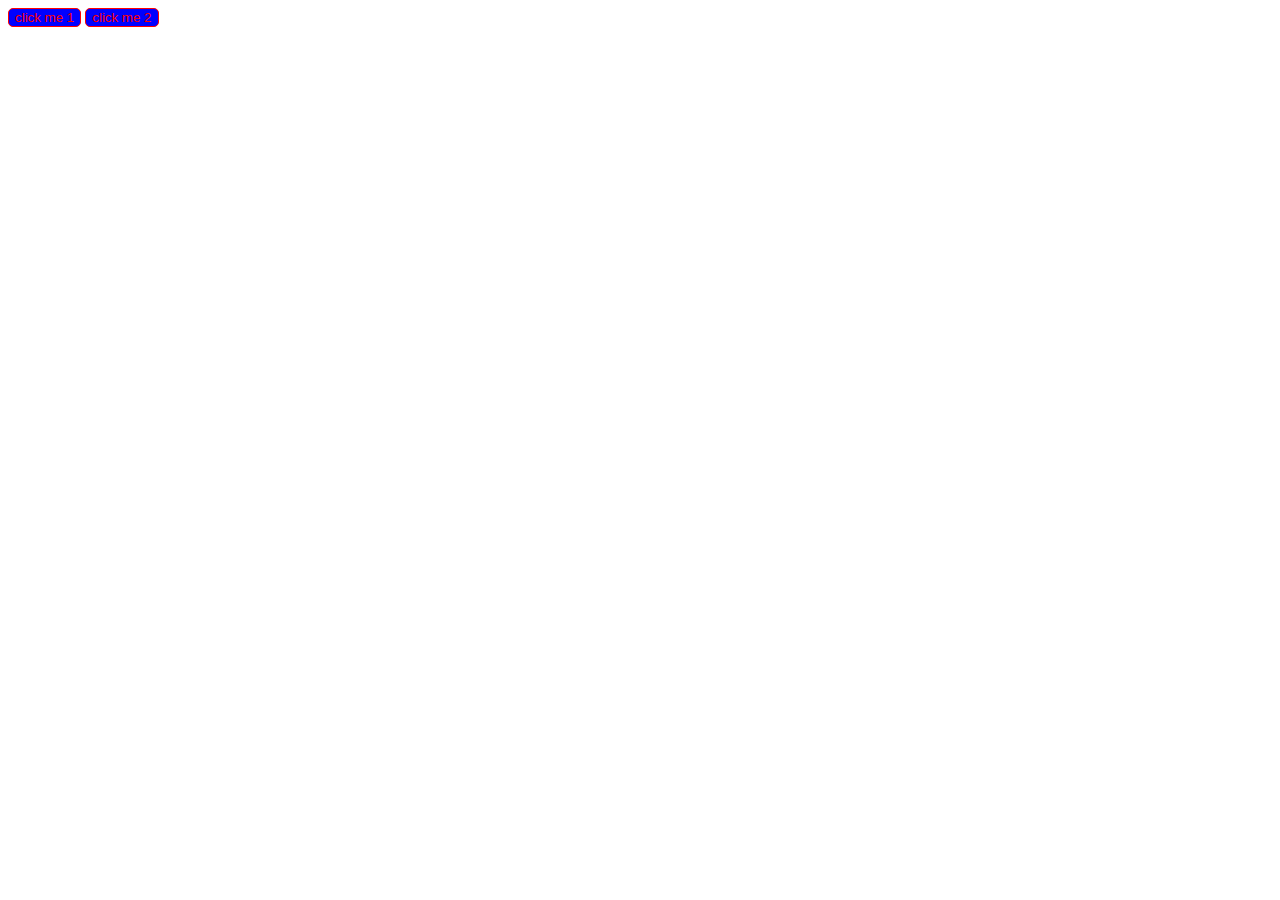
<file: index.html>
<!DOCTYPE html>
<html lang="en">
<head>
  <meta charset="UTF-8">
  <meta name="viewport" content="width=device-width, initial-scale=1.0">
  <title>Document</title>
  <link rel="stylesheet" href="css/index.css">
</head>
<body>
  <button class="button1" onclick="
  alert('have a bad day!')
  ">click me 1</button>
  <button>click me 2</button>
  <script>
    <!-- alert('have a good day!') -->

  </script>
</body>
</html>
</file>
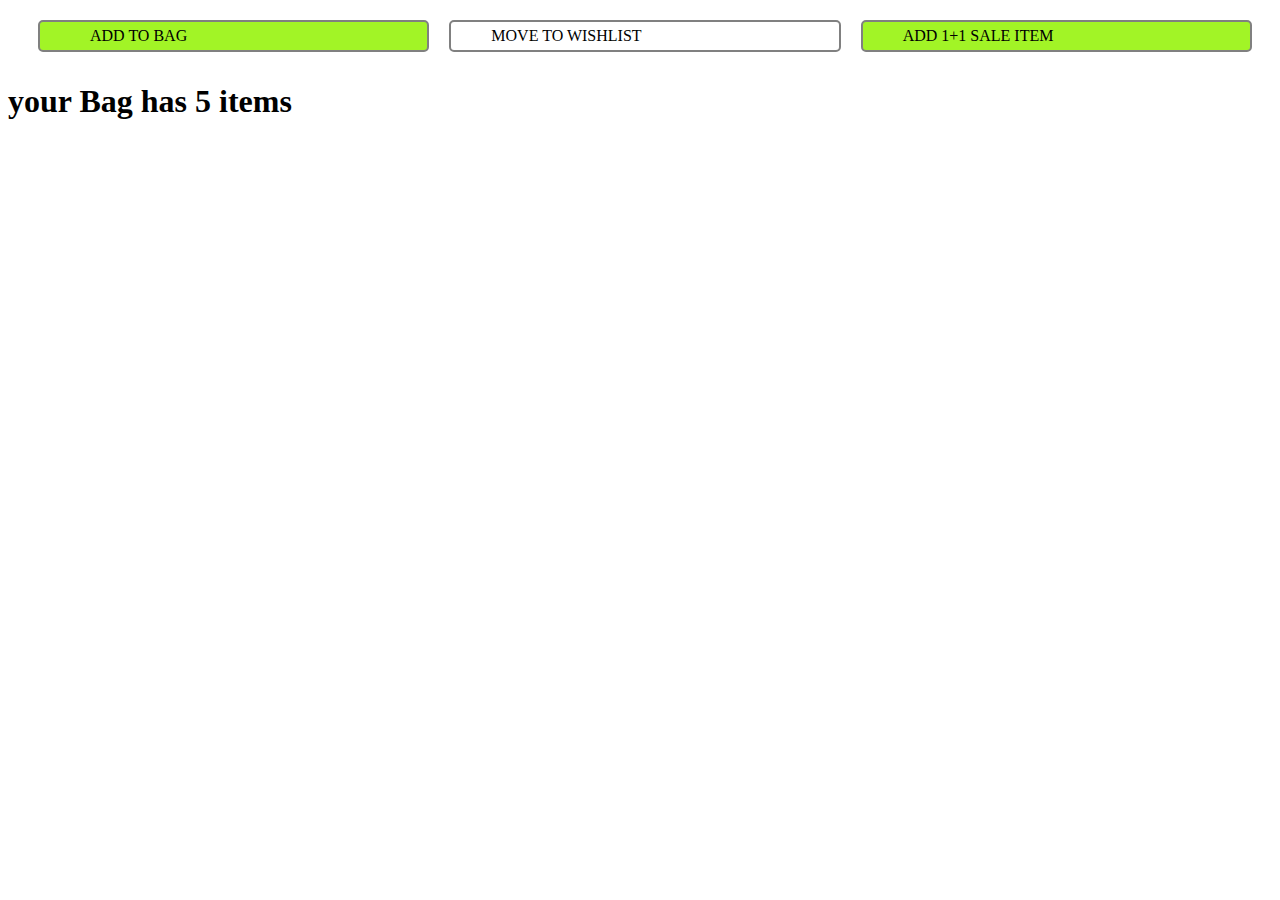
<file: practice exercise/exe.html>
<!DOCTYPE html>
<html lang="en">
<head>
  <meta charset="UTF-8">
  <meta name="viewport" content="width=device-width, initial-scale=1.0">
  <title>Document</title>
  <link rel="stylesheet" href="/css/exe.css">
</head>
<body>
  <div class="container">
    <div class='first-button' onclick="
      cartQuantity= cartQuantity+1;
      document.querySelector('#cart-summary').innerText = ` your Bag has ${cartQuantity} items` 
      ">Add to Bag</div>
    <div class='second-button' onclick="
    cartQuantity=cartQuantity-1;
    document.querySelector('#cart-summary').innerText=`your bag has ${cartQuantity} items
    ">Move to wishlist</div>
    <div class='third-button'>Add 1+1 sale item</div>
    
  </div>

  <h1 id="cart-summary"></h1>
  <script>
    let cartQuantity=5;
    document.querySelector('#cart-summary').innerText = ` your Bag has ${cartQuantity} items` 

  </script>
</body>
</html>
</file>
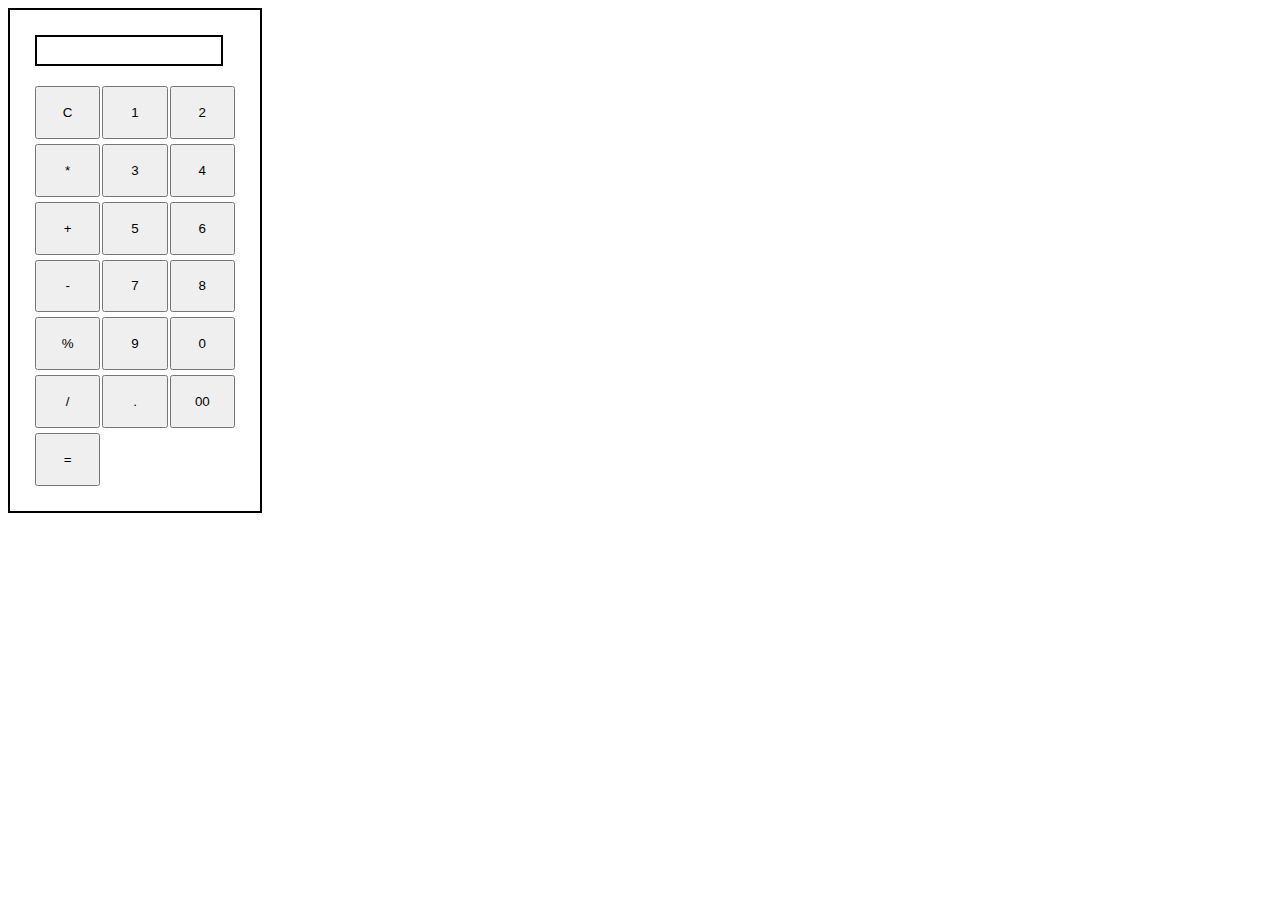
<file: progects/calc.html>
<!DOCTYPE html>
<html lang="en">
  <head>
    <meta charset="UTF-8" />
    <meta name="viewport" content="width=device-width, initial-scale=1.0" />
    <title>Document</title>
    <link rel="stylesheet" href="/progects/calc.css" />
  </head>
  <body>
    <div id="calc">
      <div><input type="text" id="display" readonly /></div>
      <div class="main-container">
        <button
          class="subbutton"
          onclick="
          currentDisplay = ' ';
          document.querySelector('#display').value=currentDisplay
          "
        >
          C
        </button>
        <button
          class="subbutton"
          onclick="
        currentDisplay = currentDisplay +1;
        document.querySelector('#display').value=currentDisplay
        "
        >
          1
        </button>
        <button
          class="subbutton"
          onclick="
        currentDisplay = currentDisplay +2;
        document.querySelector('#display').value=currentDisplay
        "
        >
          2
        </button>
        <button
          class="subbutton"
          onclick="
          currentDisplay = currentDisplay +'*';
          document.querySelector('#display').value=currentDisplay
          "
        >
          *
        </button>
        <button
          class="subbutton"
          onclick="
          currentDisplay = currentDisplay +3;
          document.querySelector('#display').value=currentDisplay
          "
        >
          3
        </button>
        <button
          class="subbutton"
          onclick="
          currentDisplay = currentDisplay +4;
          document.querySelector('#display').value=currentDisplay
          "
        >
          4
        </button>
        <button
          class="subbutton"
          onclick="
          currentDisplay = currentDisplay +'+';
          document.querySelector('#display').value=currentDisplay
          "
        >
          +
        </button>
        <button
          class="subbutton"
          onclick="
          currentDisplay = currentDisplay +5;
          document.querySelector('#display').value=currentDisplay
          "
        >
          5
        </button>
        <button
          class="subbutton"
          onclick="
          currentDisplay = currentDisplay +6;
          document.querySelector('#display').value=currentDisplay
          "
        >
          6
        </button>
        <button
          class="subbutton"
          onclick="
          currentDisplay = currentDisplay +'-';
          document.querySelector('#display').value=currentDisplay
          "
        >
          -
        </button>
        <button
          class="subbutton"
          onclick="
          currentDisplay = currentDisplay +1;
          document.querySelector('#display').value=currentDisplay
          "
        >
          7
        </button>
        <button
          class="subbutton"
          onclick="
          currentDisplay = currentDisplay +1;
          document.querySelector('#display').value=currentDisplay
          "
        >
          8
        </button>
        <button
          class="subbutton"
          onclick="
          currentDisplay = currentDisplay +'%';
          document.querySelector('#display').value=currentDisplay
          "
        >
          %
        </button>
        <button
          class="subbutton"
          onclick="
          currentDisplay = currentDisplay +9;
          document.querySelector('#display').value=currentDisplay
          "
        >
          9
        </button>
        <button
          class="subbutton"
          onclick="
          currentDisplay = currentDisplay +0;
          document.querySelector('#display').value=currentDisplay
          "
        >
          0
        </button>
        <button
          class="subbutton"
          onclick="
          currentDisplay = currentDisplay +'/';
          document.querySelector('#display').value=currentDisplay
          "
        >
          /
        </button>
        <button
          class="subbutton"
          onclick="
          currentDisplay = currentDisplay +'.';
          document.querySelector('#display').value=currentDisplay
          "
        >
          .
        </button>
        <button
          class="subbutton"
          onclick="
          currentDisplay = currentDisplay + 0;
          document.querySelector('#display').value=currentDisplay
          "
        >
          00
        </button>
        <button
          class="subbutton"
          class="equal-to"
          onclick="
          currentDisplay = eval(currentDisplay);
          document.querySelector('#display').value=currentDisplay
          "
        >
          =
        </button>
      </div>
    </div>

    <script>
      let currentDisplay = "";
      document.querySelector("#display").value = currentDisplay;
    </script>
  </body>
</html>
</file>
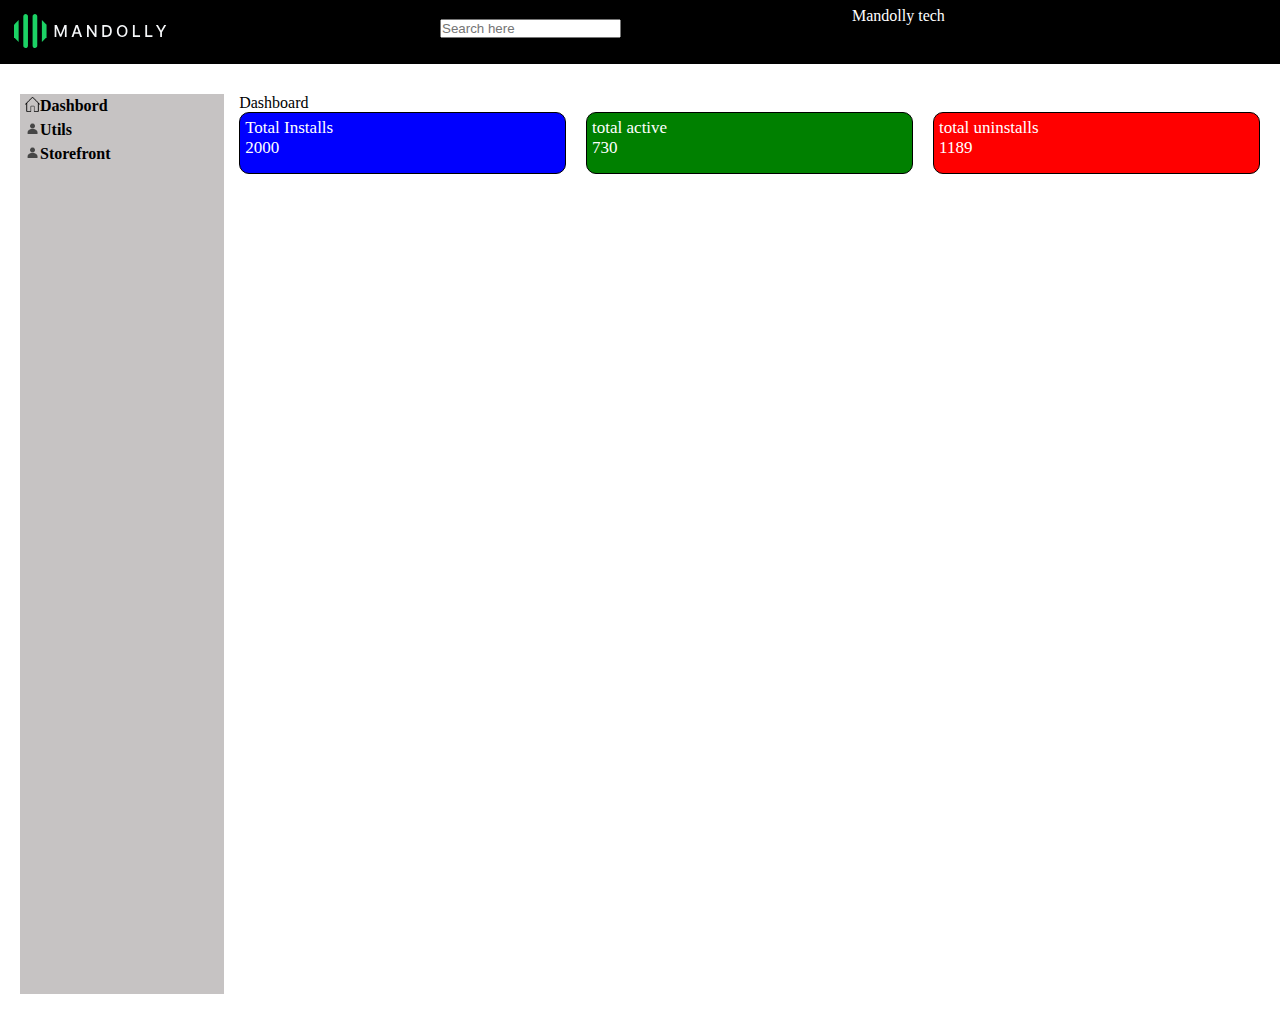
<file: progects/crm.html>
<!DOCTYPE html>
<html lang="en">
  <head>
    <meta charset="UTF-8" />
    <meta name="viewport" content="width=device-width, initial-scale=1.0" />
    <title>Mandolly crm</title>
    <link rel="stylesheet" href="/progects/crm.css" />
  </head>
  <body>
    <div class="header">
      <div class="mandolly-img">
        <img src="/assets/mandolly.svg" alt="" />
      </div>
      <div class="searchbar">
        <input type="search" placeholder="Search here" />
      </div>
      <div>Mandolly tech</div>
    </div>

    <!-- 2 -->
    <div class="layer">
      <div class="leftbar">
        <div class="leftone" style="display: flex">
          <h4><img width="15px" src="/assets/home.png" alt="" /></h4>
          <h4>Dashbord</h4>
        </div>
        <div class="leftone" style="display: flex">
          <h4><img width="15px" src="/assets/profile.png" alt="" /></h4>
          <h4>Utils</h4>
        </div>
        <div class="leftone" style="display: flex">
          <h4><img width="15px" src="/assets/profile.png" alt="" /></h4>
          <h4>Storefront</h4>
        </div>
      </div>

      <div class="layer2">
        <div style="margin-top: 30px">Dashboard</div>
        <div class="sec-head">
          <div class="total" id="install" style="background-color: blue">
            <p>Total Installs</p>
            <p>2000</p>
          </div>
          <div class="total" id="active" style="background-color: green">
            <p>total active</p>
            <p>730</p>
          </div>
          <div class="total" id="uninstalls" style="background-color: red">
            <p>total uninstalls</p>
            <p>1189</p>
          </div>
        </div>
      </div>
      <!--  -->
      <div class="details">
        <p>abchs</p>
      </div>
      <!--  -->
    </div>
  </body>
</html>
</file>
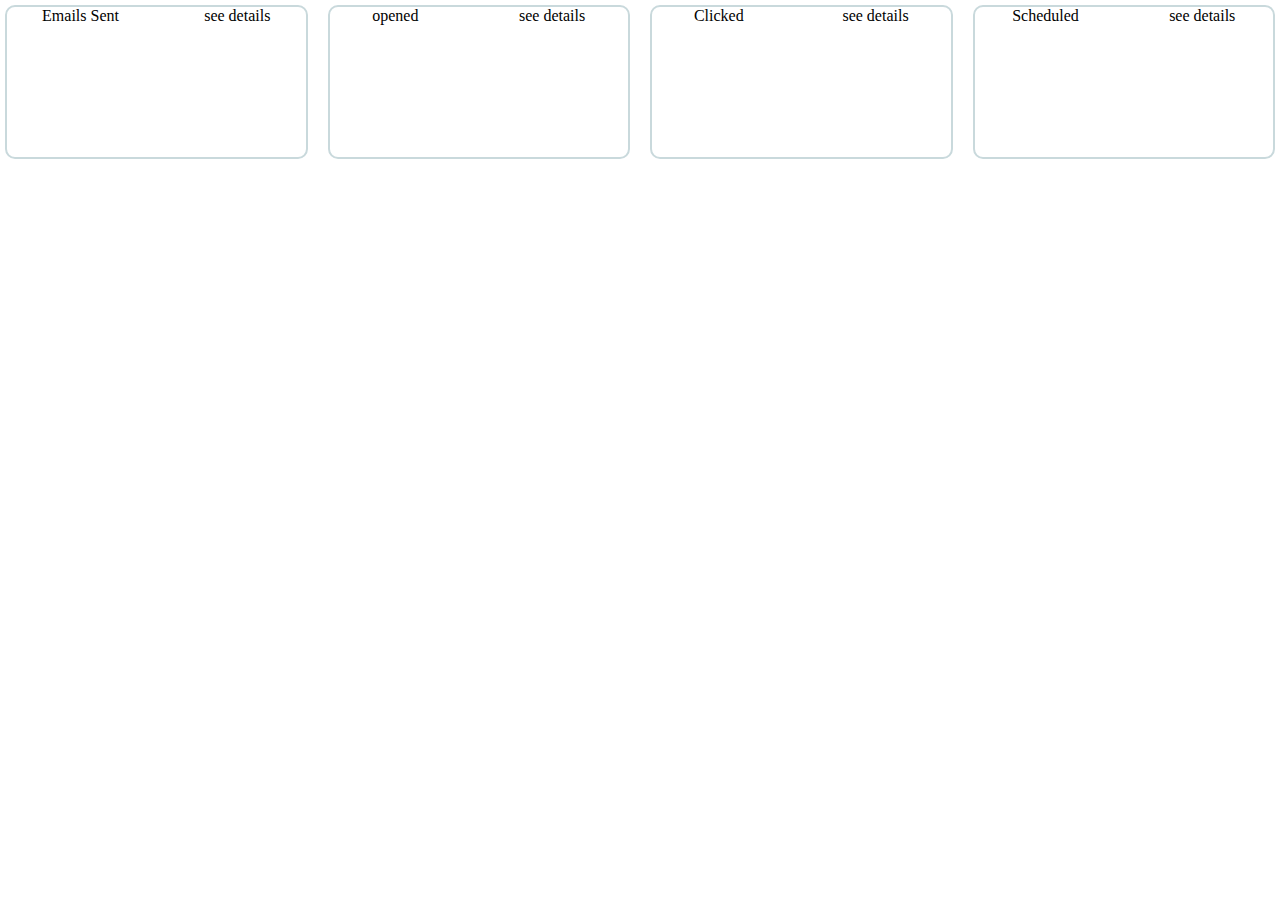
<file: mandolly/body/manojdai.html>
<!DOCTYPE html>
<html lang="en">
  <head>
    <meta charset="UTF-8" />
    <meta name="viewport" content="width=device-width, initial-scale=1.0" />
    <title>task 1</title>
    <link rel="stylesheet" href="/mandolly/style/task1.css" />
  </head>
  <body>
    <div class="top-head">
      <div class="sub-heads">
        <p>Emails Sent</p>
        <p>see details</p>
      </div>
      <div class="sub-heads" id="">
        <p>opened</p>
        <p>see details</p>
      </div>
      <div class="sub-heads">
        <p>Clicked</p>
        <p>see details</p>
      </div>
      <div class="sub-heads">
        <p>Scheduled</p>
        <p>see details</p>
      </div>
    </div>
  </body>
</html>
</file>
<file: css/index.css>
button{
  color: red;
  background-color: blue;
  border-radius: 5px;
  border: 1px solid red;
}
</file>
<file: css/exe.css>
.container{
  display: grid;
  grid-template-columns: 1fr 1fr 1fr;
  margin: 10px;
  padding-left: 10px;
  text-transform: uppercase;
}

.first-button{
  margin: 10px;
  padding: 5px;
  padding-left: 50px;
  border: 2px solid grey;
  border-radius: 5px;
  background-color: rgb(162, 244, 38);
}
.second-button{
  margin: 10px;
  padding: 5px;
  padding-left: 40px;
  border: 2px solid grey;
  border-radius: 5px;

}
.third-button{
  margin: 10px;
  padding: 5px;
  padding-left: 40px;
  border: 2px solid grey;
  border-radius: 5px;
  background-color: rgb(162, 244, 38);

}
</file>
<file: progects/calc.css>
.main-container{
  display: grid;
  grid-template-columns: 1fr 1fr 1fr;
  width: 200px;
  height: 400px;
  row-gap: 5px;
  column-gap: 2px;

}

#display{
  height: 25px;
  width: 180px;
  border: 2px solid black;
  column-span: 3;
  margin-bottom: 20px;
}

#calc{
  border: 2px solid black;
  width: 200px;
  padding: 25px;
}

.equal-to{
  column-span: 2fr;
}
</file>
<file: progects/crm.css>
.header{
  display: grid;
  grid-template-columns: 1fr 1fr 1fr;
  height: 50px;
  background-color: black;
  color: white;
  padding: 7px;
}
.searchbar{
  padding: 12px;
  width: 400px;
}
.mandolly-img{
  padding: 7px;
}
*{
  padding: 0px;
  margin: 0px;
}
.sec-head{
  display: grid;
  grid-template-columns: 1fr 1fr 1fr;
  column-gap: 20px;
}
.total{
  border: 1px solid black;
  height: 50px;
  border-radius: 10px;
  padding: 5px;
}
.layer{
display: grid;
grid-template-columns: 1fr 5fr;
margin-right: 20px;
margin-left: 20px;
column-gap: 15px;

}
.leftbar{
  margin-top: 30px;
  background-color: rgb(198, 195, 195);
  height: 100vh;
}
.leftone{
  margin: 5px;
  margin-top: 3px;
}
p{
  color: white;
  font-size: 17px;
}
</file>
<file: mandolly/style/task1.css>
*{
  margin: 0px;
  padding: 0px;
}
.top-head{
  display: grid;
  grid-template-columns: 1fr 1fr 1fr 1fr;
  gap: 20px;
  margin: 5px;
}
.sub-heads{
  display: flex;
  flex-wrap: wrap;
  gap: 15px;
  border: 2px solid rgb(201, 217, 220);
  height: 150px;
  border-radius: 10px;
  justify-content: space-around;
}
@media (max-width: 712px) {
  .top-head{
    display: flex;
    gap: 10px;
    flex-wrap: wrap;
  }  
}
</file>
